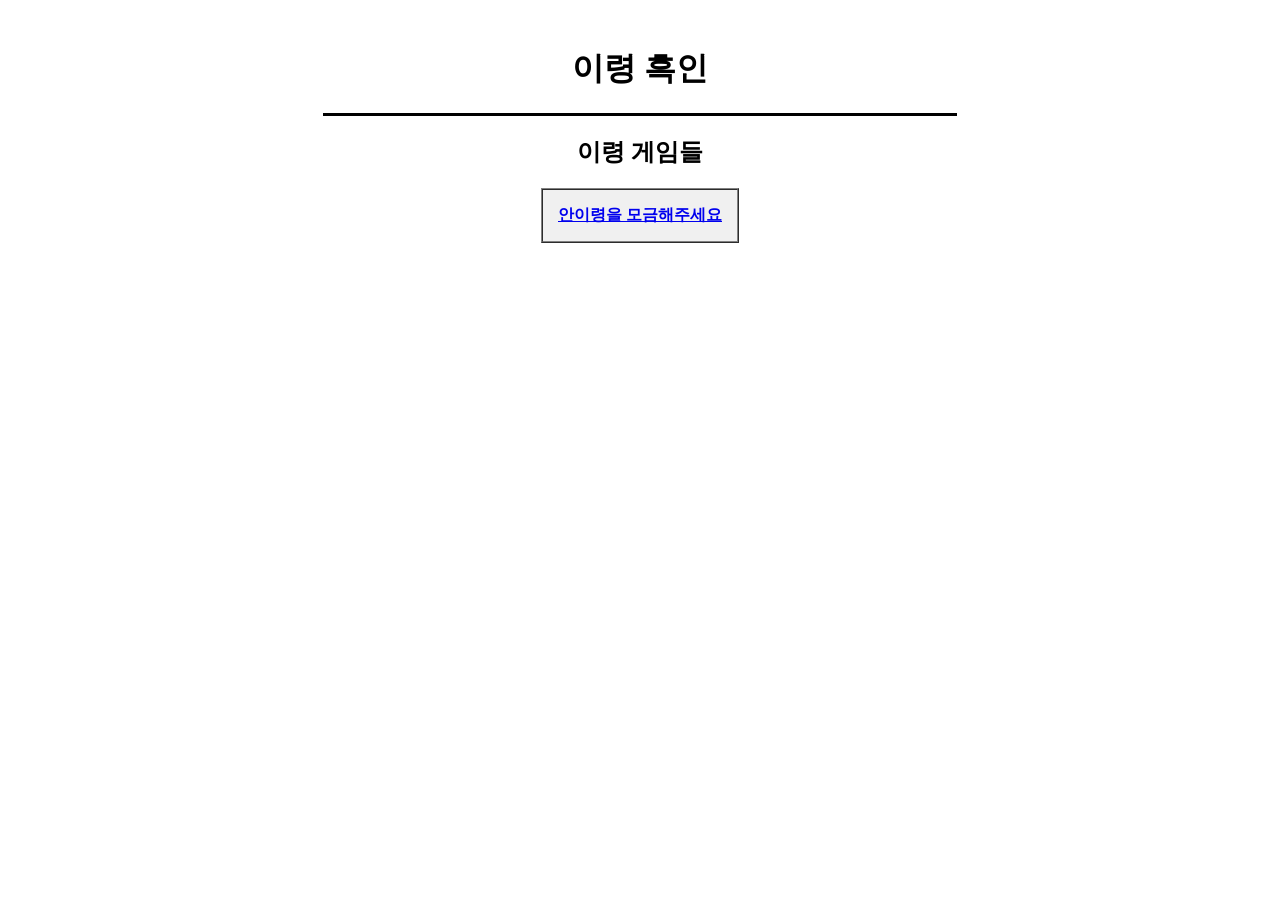
<file: index.html>
<!DOCTYPE html>
<html lang="ko">
<head>
    <meta charset="UTF-8">
    <meta name="viewport" content="width=device-width, initial-scale=1.0">
    <title>이령의 페이지</title>
</head>
<body>
<!-- 중앙에 -->
    <center>
        <br>
        <h1>이령 흑인</h1>
        
        <!-- 구분선 -->
        <hr width="50%" size="3" color="black">
        <h2>이령 게임들</h2>
        
        <table border="1" cellpadding="15" cellspacing="0" bgcolor="#f0f0f0">
            <tr>
                <td>
                    <a href="1/">
                        <strong>안이령을 모금해주세요</strong>
                    </a>
                </td>
            </tr>
        </table>
        
    </center>

</body>
</html>
</file>
